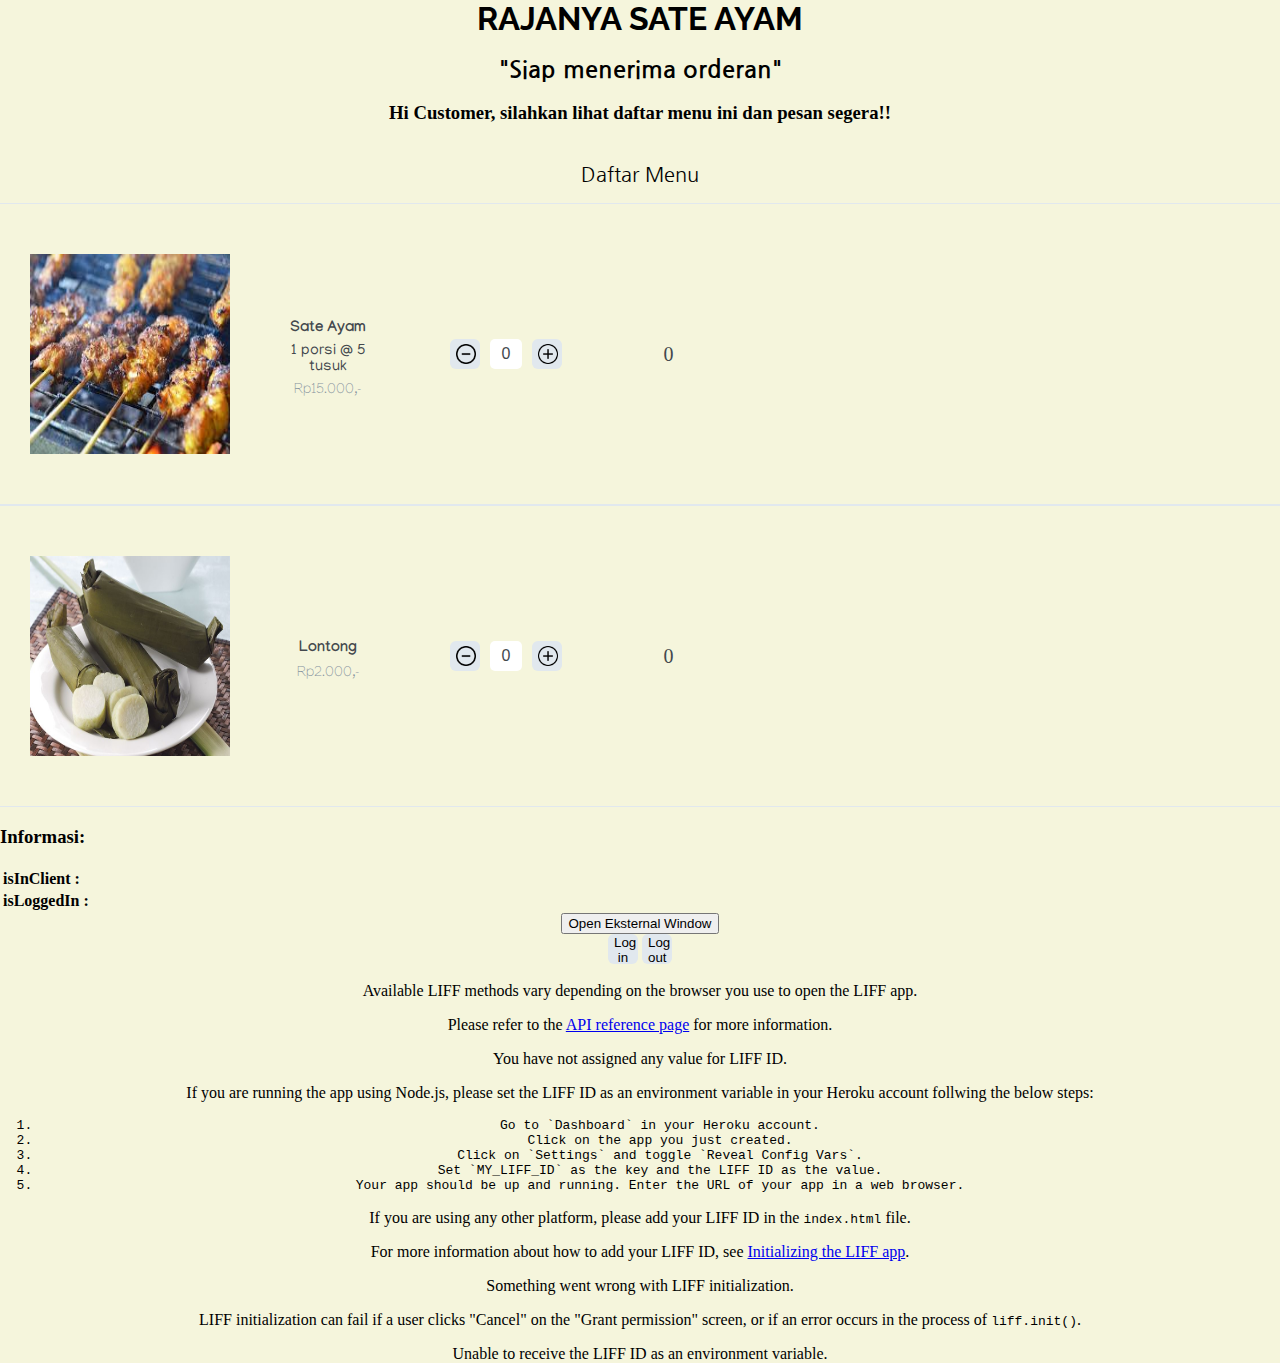
<file: index.html>
<html>

<head>
	<title>RAJANYA SATE AYAM</title>
		<link rel="stylesheet" href="style.css">
		<link href="https://fonts.googleapis.com/css?family=Manjari&display=swap" rel="stylesheet">
		<link href="https://fonts.googleapis.com/css?family=Nanum+Gothic|Raleway&display=swap" rel="stylesheet">
</head>	

<body>
	<h1>RAJANYA SATE AYAM</h1>
	<h2>"Siap menerima orderan"</h2>
<h3>Hi Customer, silahkan lihat daftar menu ini dan pesan segera!!</h3>
	<div id="daftar-menu">
		<div class="title">
		Daftar Menu
		</div>
		<!--Menu #1-->
		<div class="item">
			<div class="image">
				<img src="sate.jpg" alt="sate"/>
			</div>

			<div class="description">
				<span>Sate Ayam</span>
				<span>1 porsi @ 5 tusuk</span>
				<span>Rp15.000,-</span>
			</div>

			<div class="quantity">
				<button class="minus-btn" type="button" name="button" id="minus">
					<img src="minus.png" alt=""/>
				</button>
				<input type="text" name="name" value="0" id="quantitySate" readonly="readonly">
				<button class="plus-btn" type="button" name="button" id="plus">
					<img src="plus.png" alt=""/>
				</button>
			</div>

			<div class="price" id="priceSate">0</div>

		</div>

		<!--Menu #2-->
		<div class="item">
			<div class="image">
				<img src="lontong.jpg" alt="lontong"/>
			</div>

			<div class="description">
				<span>Lontong</span>
				<span>Rp2.000,-</span>
			</div>

			<div class="quantity">
				<button class="minus-btn" type="button" name="button" id="minus">
					<img src="minus.png" alt=""/>
				</button>
				<input type="text" name="name" value="0" id="quantityLontong" readonly="readonly">
				<button class="plus-btn" type="button" name="button" id="plus">
					<img src="plus.png" alt=""/>
				</button>
			</div>

			<div class="price" id="priceLontong">0</div>
		</div>
	</div>
	
	<div id="order-summary">
		<h2>Order Summary</h2>
		<div id="sate"></div>
		<div id="lontong"></div>
		<div id=totalHarga></div>
		<button type="button" id="pesan">Order Sekarang</button>

	</div>
<!-- LIFF DATA -->
<div id="liffData">
	<h3 id="liffDataHeader" class="textLeft">Informasi:</h3>
	<table>
		<tr>
			<th>isInClient : </th>
			<td id="isInClient" class="textLeft"></td>
		</tr>
		<tr>
			<th>isLoggedIn : </th>
			<td id="isLoggedIn" class="textLeft"></td>
		</tr>
	</table>
</div>
<button id="openWindowButton">Open Eksternal Window</button>
<div class="buttonGroup">
	<button id="liffLoginButton" class="btn btn-success btn-small">Log in</button>
	<button id="liffLogoutButton" class="btn btn-warning btn-small">Log out</button>
</div>
<div id="statusMessage">
	<div id="isInClientMessage"></div>
	<div id="apiReferenceMessage">
		<p>Available LIFF methods vary depending on the browser you use to open the LIFF app.</p>
		<p>Please refer to the <a
				href="https://developers.line.biz/en/reference/liff/#initialize-liff-app">API reference
				page</a> for more information.</p>
	</div>
</div>
</div>
<!-- LIFF ID ERROR -->
	<div id="liffIdErrorMessage" class="hidden">
		<p>You have not assigned any value for LIFF ID.</p>
		<p>If you are running the app using Node.js, please set the LIFF ID as an environment variable in your
			Heroku account follwing the below steps: </p>
		<code id="code-block">
		<ol>
			<li>Go to `Dashboard` in your Heroku account.</li>
			<li>Click on the app you just created.</li>
			<li>Click on `Settings` and toggle `Reveal Config Vars`.</li>
			<li>Set `MY_LIFF_ID` as the key and the LIFF ID as the value.</li>
			<li>Your app should be up and running. Enter the URL of your app in a web browser.</li>
		</ol>
		</code>
		<p>If you are using any other platform, please add your LIFF ID in the <code>index.html</code> file.</p>
		<p>For more information about how to add your LIFF ID, see <a
		href="https://developers.line.biz/en/reference/liff/#initialize-liff-app">Initializing the LIFF
		app</a>.</p>
	</div>
<!-- LIFF INIT ERROR -->
	<div id="liffInitErrorMessage" class="hidden">
		<p>Something went wrong with LIFF initialization.</p>
		<p>LIFF initialization can fail if a user clicks "Cancel" on the "Grant permission" screen, or if an error occurs in the process of <code>liff.init()</code>.
	</div>
<!-- NODE.JS LIFF ID ERROR -->
	<div id="nodeLiffIdErrorMessage" class="hidden">
		<p>Unable to receive the LIFF ID as an environment variable.</p>
	</div>

</body>

<script src="https://code.jquery.com/jquery-3.4.1.min.js"></script>
<script src="https://static.line-scdn.net/liff/edge/2.1/sdk.js"></script>
<script src="liff-starter.js"></script>
<script src="myjavascript.js"></script>
</html>
</file>
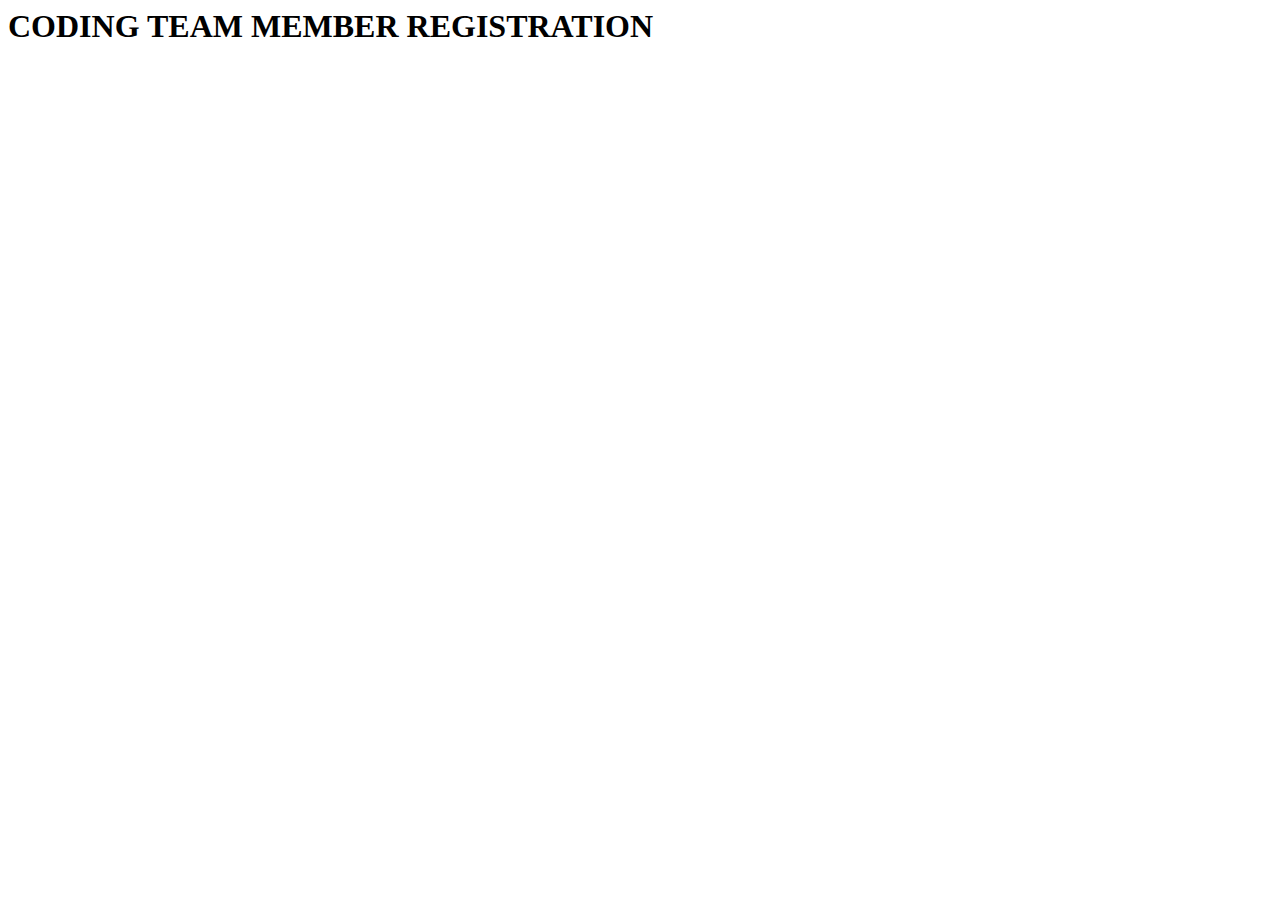
<file: index2.html>
<html>
<h1>
    CODING TEAM MEMBER REGISTRATION
</h1>    
</html>
<script src="https://d.line-scdn.net/liff/edge/2.1/sdk.js">


// Using a Promise object
liff
  .init({
    liffId: "1234567890-abcedfgh" // use own liffId
  })
  .then(() => {
    // Start to use liff's api
  })
  .catch((err: LiffError) => {
    // Error happens during initialization
    console.log(err.code, err.message);
  });

  liff.getProfile()
.then(profile => {
  const name = profile.displayName
})
.catch((err) => {
  console.log('error', err);
})

</script>
</file>
<file: style.css>
*{
	box-sizing: border-box;
}

html,body{
	width: 100%;
	height:100%;
	margin:0;
	background-color: beige;;
	text-align: center;
}
h1{
	font-family: "Raleway";
}
h2{
	font-family: "Nanum Gothic";
}
div h3, th{
	text-align: left;
}
.daftar-menu{
  width: 750px;
  height: 423px;
  margin: 80px auto;
  background: #FFFFFF;
  box-shadow: 1px 2px 3px 0px rgba(0,0,0,0.10);
  border-radius: 6px;
 
  display: flex;
  flex-direction: column;
}
.title {
	height: 60px;
	padding: 20px 30px;
	font-size: 20px;
	font-weight: 400;
	font-family: "Nanum Gothic";
  }
   
.item {
	padding: 150px 30px;
	height: 120px;
	display: flex;
	border-top:  1px solid #E1E8EE;
	border-bottom:  1px solid #E1E8EE;
	align-items: center;
}
   
.is-active {
	animation-name: animate;
	animation-duration: .8s;
	animation-iteration-count: 1;
	animation-timing-function: steps(28);
	animation-fill-mode: forwards;
}
   
@keyframes animate {
	0%   { background-position: left;  }
	50%  { background-position: right; }
	100% { background-position: right; }
}
   
.description {
	padding-top: 10px;
	margin-right: 60px;
	width: 115px;
	margin-left: 40px;
	font-family: "Manjari";
}
   
.description span {
	display: block;
	font-size: 14px;
	color: #43484D;
	font-weight: 400;
	font-size: 15px;
}
   
.description span:first-child {
	margin-bottom: 5px;
	font-weight: bold;
}

.description span:last-child {
	font-weight: 300;
	margin-top: 8px;
	color: #86939E;
}

button:focus,input:focus{
	outline:0;
}
.minus-btn img, .plus-btn img{
	width:20px;
	height:20px;
}
img{
	height: 200px;
	width: 200px;
}
.quantity {
	padding-top: 20px;
	margin-right: 60px;
	display:flex;
	align-items: center;
	padding: 5px;
  }
  .quantity input {
	-webkit-appearance: none;
	border: none;
	text-align: center;
	width: 32px;
	font-size: 16px;
	color: #43484D;
	font-weight: 300;
	height:30px;
	margin:10px;
	border-radius: 5px;
  }
   
  .price {
    width: 83px;
    font-size: 20px;
    text-align: center; 
    color: #43484D;
    font-weight: 300;
  }
  button[class*=btn] {
	width: 30px;
	height: 30px;
	background-color: #E1E8EE;
	border-radius: 6px;
	border: none;
	
  }
#quantitySate{
	-webkit-appearance: none;
	border: none;
	text-align: center;
	width: 32px;
	font-size: 16px;
	color: #43484D;
	font-weight: 300;
	height:30px;
	margin:10px;
	border-radius: 5px;
}
#order-summary{
	  height: auto;
	  text-align: center;
  }

#pesan{
	background-color: #4CAF50;
  	border: none;
  	color: white;
  	text-align: center;
  	text-decoration: none;
  	display: inline-block;
  	cursor: pointer;
	float: right;
	margin:100px;
	padding:15px 32px;
	}
#sate, #lontong{
	margin:10px;
}

#totalHarga{
	font-weight: bold;
}

/*Responsive*/
  @media (max-width: 800px) {
	.daftar-menu {
	  width: 100%;
	  height: auto;
	  overflow: hidden;
	}
	.item {
	  height: auto;
	  flex-wrap: wrap;
	  justify-content: center;
	}
	.image img {
	  width: 50%;
	}
	.image,
	.quantity,
	.description {
	  width: 100%;
	  text-align: center;
	  margin: 6px 0;
	}
	.buttons {
	  margin-right: 20px;
	}
  }
</file>
